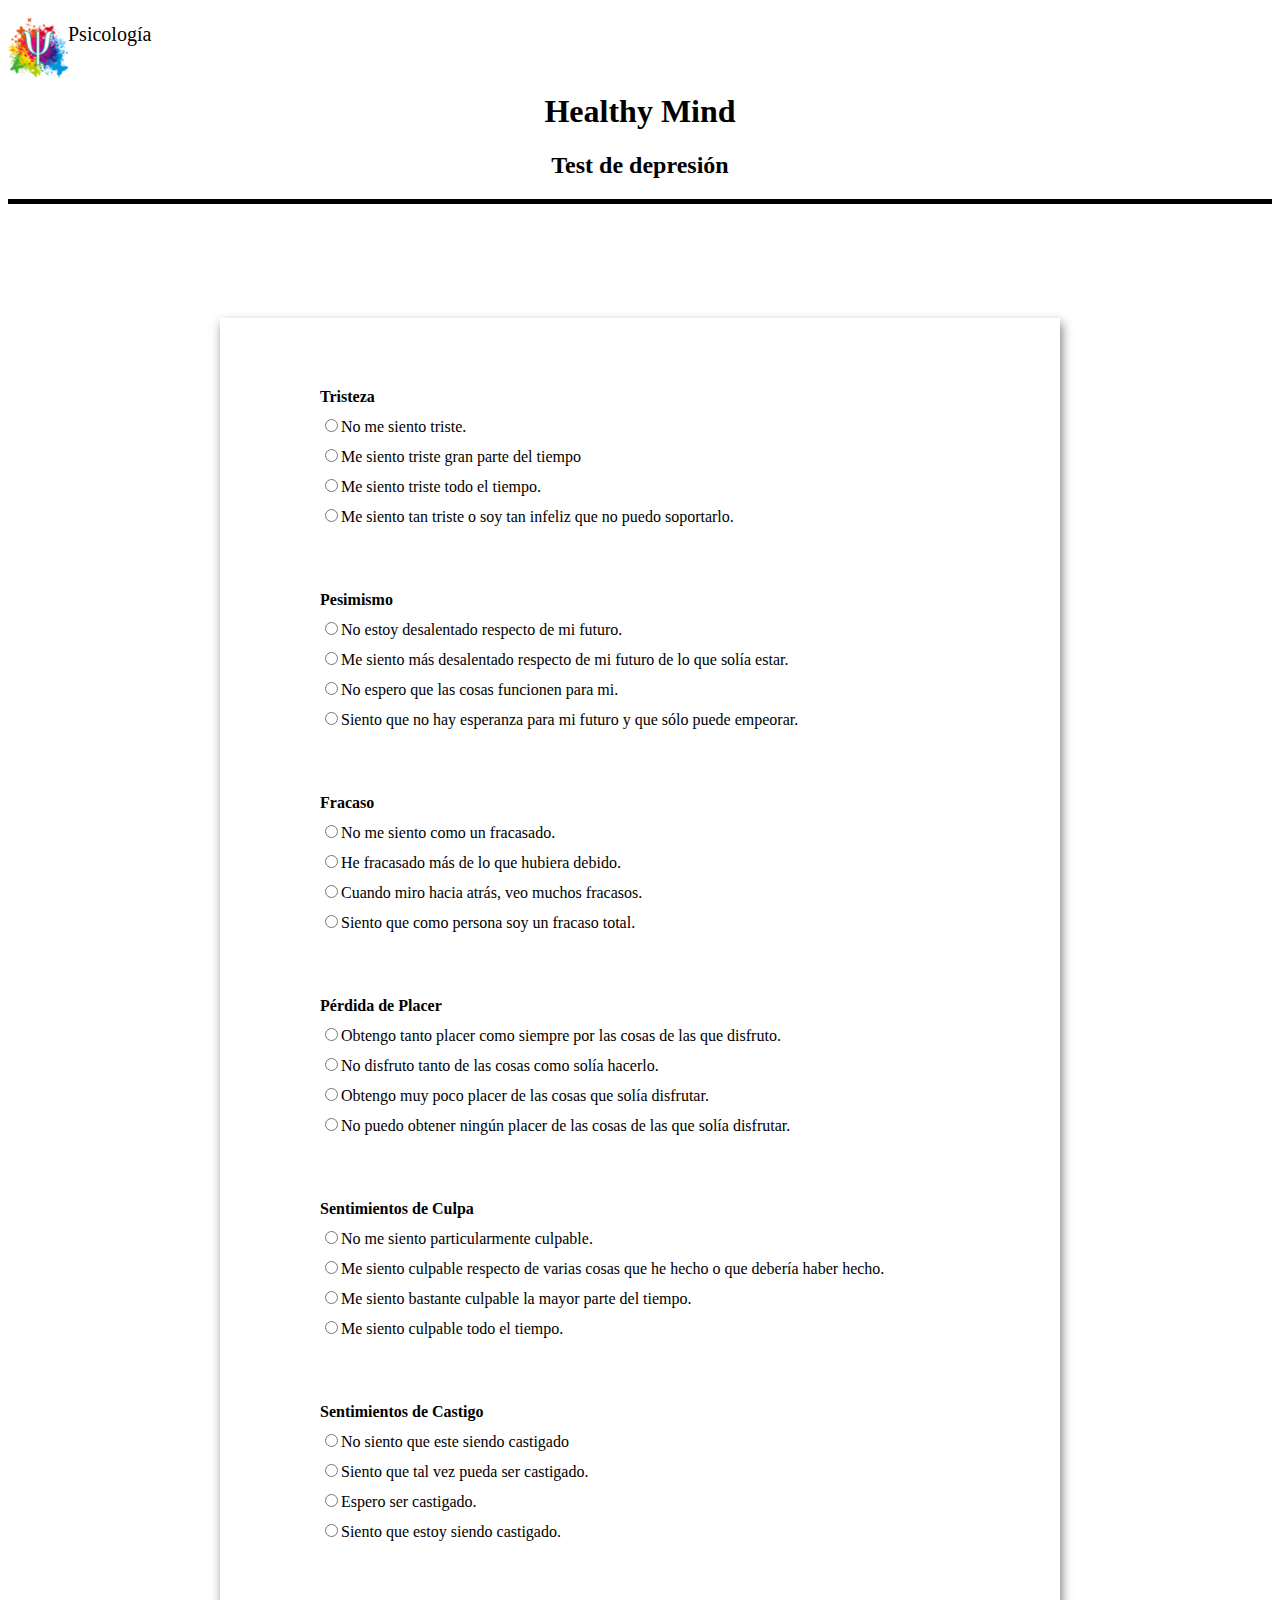
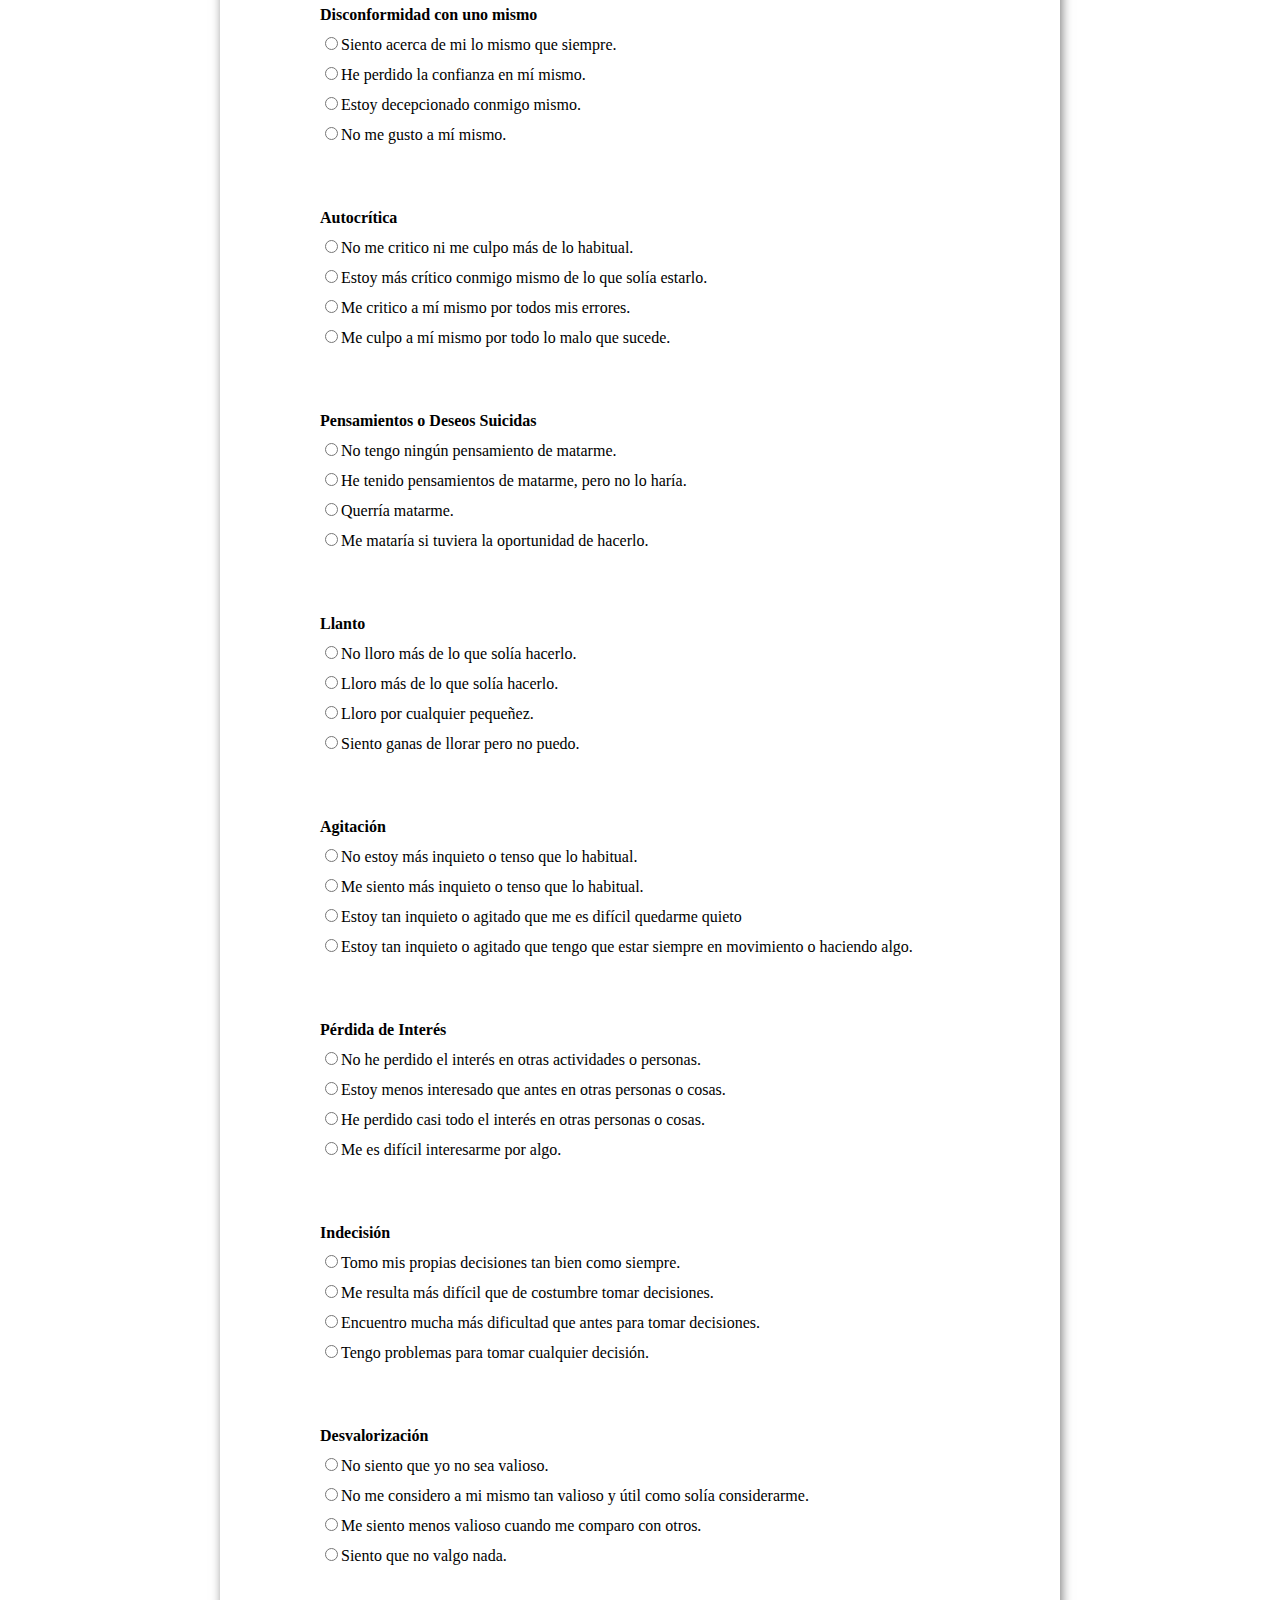
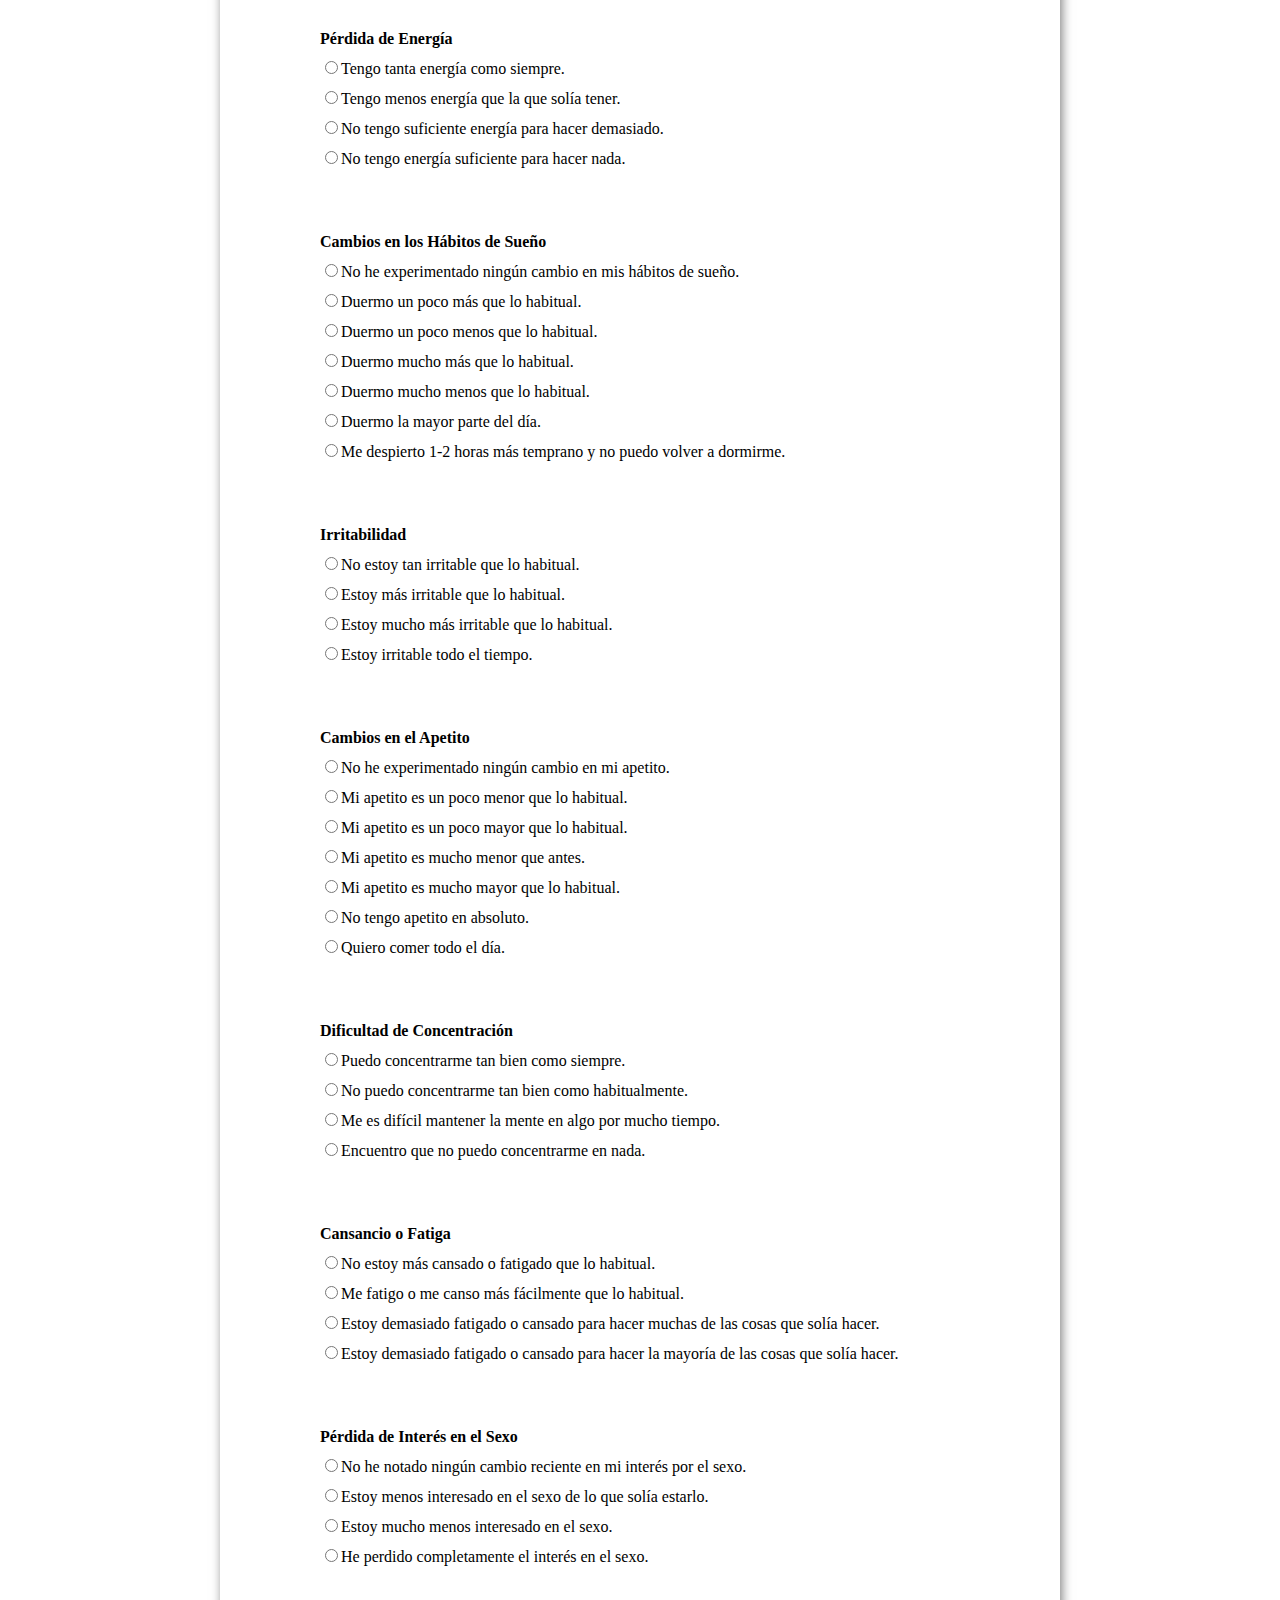
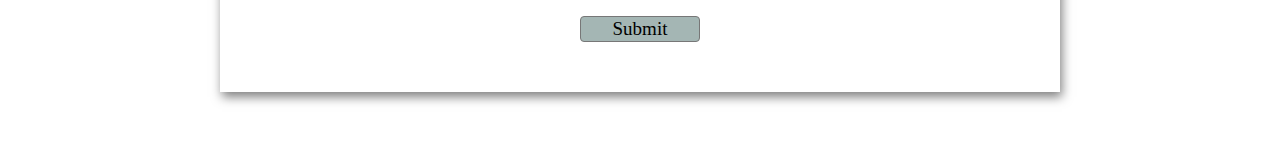
<file: startbootstrap-grayscale-gh-pages/encuesta.html>
<!DOCTYPE html>
<html lang="en">
  
<head>
    <meta charset="UTF-8"/>
    <meta http-equiv="X-UA-Compatible" content="IE=edge">
    <meta name="viewport" content="width=device-width, initial-scale=1, shrink-to-fit=no" />
    <meta name="viewport" content=
    "width=device-width, initial-scale=1.0">
    <link href="css/encuesta.css" rel="stylesheet"/>
<title>
    Healthy Mind
</title>
</head>

<body id="page-top">
    <!-- Navigation-->
    <nav class="navbar navbar-expand-lg navbar-light fixed-top" id="mainNav">
        <div class="container px-4 px-lg-5">
            <img class="img-fluid posicion" src="assets/img/logo.png" alt="...">
            <a class="navbar-brand posicion" href="#page-top">Psicología</a>
        </div>
        <header class="masthead">
            <div class="container px-4 px-lg-5 d-flex h-100 align-items-center justify-content-center">
                <div class="d-flex justify-content-center">
                    <div class="text-center">
                        <h1 class="mx-auto my-0 text-uppercase">Healthy Mind</h1>
                        <h2 class="text-white-50 mx-auto mt-2 mb-5">Test de depresión</h2>
                        <div class = "hr"></div>
                    </div>
                </div>
            </div>
        </header>
    </nav>

    <!-- Create Form -->
    <form id="form">
 
        <!-- Details 
        <div class="form-control">
            <label for="name" id="label-name">
                Name
            </label>
 
            <!- Input Type Text 
            <input type="text"
                   id="name"
                   placeholder="Enter your name" />
        </div>
  
        <div class="form-control">
            <label for="email" id="label-email">
                Email
            </label>
 
            <!- Input Type Email
            <input type="email"
                   id="email"
                   placeholder="Enter your email" />
        </div>
  
        <div class="form-control">
            <label for="age" id="label-age">
                Age
            </label>
 
            <!- Input Type Text 
            <input type="text"
                   id="age"
                   placeholder="Enter your age" />
        </div>
  
        <div class="form-control">
            <label for="role" id="label-role">
                Which option best describes you?
            </label>
             
            <!- Dropdown options 
            <select name="role" id="role">
                <option value="student">Student</option>
                <option value="intern">Intern</option>
                <option value="professional">
                    Professional
                </option>
                <option value="other">Other</option>
            </select>
        </div>
  -->
        <div class="form-control">
            <label class="pregunta">
                Tristeza
            </label>
 
            <!-- Input Type Radio Button -->
            <label for="recommed-1">
                <input type="radio"
                       id="recommed-1"
                       name="recommed">No me siento triste.</input>
            </label>
            <label for="recommed-2">
                <input type="radio"
                       id="recommed-2"
                       name="recommed">Me siento triste gran parte del tiempo</input>
            </label>
            <label for="recommed-3">
                <input type="radio"
                       id="recommed-3"
                       name="recommed">Me siento triste todo el tiempo.</input>
            </label>
            <label for="recommed-4">
                <input type="radio"
                       id="recommed-4"
                       name="recommed">Me siento tan triste o soy tan infeliz que no puedo soportarlo.</input>
            </label>
        </div>

        <div class="form-control">
            <label class="pregunta">
                Pesimismo
            </label>
 
            <!-- Input Type Radio Button -->
            <label for="recommed-1">
                <input type="radio"
                       id="recommed-1"
                       name="recommed">No estoy desalentado respecto de mi futuro.</input>
            </label>
            <label for="recommed-2">
                <input type="radio"
                       id="recommed-2"
                       name="recommed">Me siento más desalentado respecto de mi futuro de lo que solía estar.</input>
            </label>
            <label for="recommed-3">
                <input type="radio"
                       id="recommed-3"
                       name="recommed">No espero que las cosas funcionen para mi.</input>
            </label>
            <label for="recommed-4">
                <input type="radio"
                       id="recommed-4"
                       name="recommed">Siento que no hay esperanza para mi futuro y que sólo puede empeorar.</input>
            </label>
        </div>

        <div class="form-control">
            <label class="pregunta">
                Fracaso
            </label>
 
            <!-- Input Type Radio Button -->
            <label for="recommed-1">
                <input type="radio"
                       id="recommed-1"
                       name="recommed">No me siento como un fracasado.</input>
            </label>
            <label for="recommed-2">
                <input type="radio"
                       id="recommed-2"
                       name="recommed">He fracasado más de lo que hubiera debido.</input>
            </label>
            <label for="recommed-3">
                <input type="radio"
                       id="recommed-3"
                       name="recommed">Cuando miro hacia atrás, veo muchos fracasos.</input>
            </label>
            <label for="recommed-4">
                <input type="radio"
                       id="recommed-4"
                       name="recommed">Siento que como persona soy un fracaso total.</input>
            </label>
        </div>

        <div class="form-control">
            <label class="pregunta">
                Pérdida de Placer
            </label>
 
            <!-- Input Type Radio Button -->
            <label for="recommed-1">
                <input type="radio"
                       id="recommed-1"
                       name="recommed">Obtengo tanto placer como siempre por las cosas de las que disfruto.</input>
            </label>
            <label for="recommed-2">
                <input type="radio"
                       id="recommed-2"
                       name="recommed">No disfruto tanto de las cosas como solía hacerlo.</input>
            </label>
            <label for="recommed-3">
                <input type="radio"
                       id="recommed-3"
                       name="recommed">Obtengo muy poco placer de las cosas que solía disfrutar.</input>
            </label>
            <label for="recommed-4">
                <input type="radio"
                       id="recommed-4"
                       name="recommed">No puedo obtener ningún placer de las cosas de las que solía disfrutar.</input>
            </label>
        </div>

        <div class="form-control">
            <label class="pregunta">
                Sentimientos de Culpa
            </label>
 
            <!-- Input Type Radio Button -->
            <label for="recommed-1">
                <input type="radio"
                       id="recommed-1"
                       name="recommed">No me siento particularmente culpable.</input>
            </label>
            <label for="recommed-2">
                <input type="radio"
                       id="recommed-2"
                       name="recommed">Me siento culpable respecto de varias cosas que he hecho o que debería haber
                       hecho.</input>
            </label>
            <label for="recommed-3">
                <input type="radio"
                       id="recommed-3"
                       name="recommed">Me siento bastante culpable la mayor parte del tiempo.</input>
            </label>
            <label for="recommed-4">
                <input type="radio"
                       id="recommed-4"
                       name="recommed">Me siento culpable todo el tiempo.</input>
            </label>
        </div>

        <div class="form-control">
            <label class="pregunta">
                Sentimientos de Castigo
            </label>
 
            <!-- Input Type Radio Button -->
            <label for="recommed-1">
                <input type="radio"
                       id="recommed-1"
                       name="recommed">No siento que este siendo castigado</input>
            </label>
            <label for="recommed-2">
                <input type="radio"
                       id="recommed-2"
                       name="recommed">Siento que tal vez pueda ser castigado.</input>
            </label>
            <label for="recommed-3">
                <input type="radio"
                       id="recommed-3"
                       name="recommed">Espero ser castigado.</input>
            </label>
            <label for="recommed-4">
                <input type="radio"
                       id="recommed-4"
                       name="recommed">Siento que estoy siendo castigado.</input>
            </label>
        </div>

        <div class="form-control">
            <label class="pregunta">
                Disconformidad con uno mismo
            </label>
 
            <!-- Input Type Radio Button -->
            <label for="recommed-1">
                <input type="radio"
                       id="recommed-1"
                       name="recommed">Siento acerca de mi lo mismo que siempre.</input>
            </label>
            <label for="recommed-2">
                <input type="radio"
                       id="recommed-2"
                       name="recommed">He perdido la confianza en mí mismo.</input>
            </label>
            <label for="recommed-3">
                <input type="radio"
                       id="recommed-3"
                       name="recommed">Estoy decepcionado conmigo mismo.</input>
            </label>
            <label for="recommed-4">
                <input type="radio"
                       id="recommed-4"
                       name="recommed">No me gusto a mí mismo.</input>
            </label>
        </div>

        <div class="form-control">
            <label class="pregunta">
                Autocrítica
            </label>
 
            <!-- Input Type Radio Button -->
            <label for="recommed-1">
                <input type="radio"
                       id="recommed-1"
                       name="recommed">No me critico ni me culpo más de lo habitual.</input>
            </label>
            <label for="recommed-2">
                <input type="radio"
                       id="recommed-2"
                       name="recommed">Estoy más crítico conmigo mismo de lo que solía estarlo.</input>
            </label>
            <label for="recommed-3">
                <input type="radio"
                       id="recommed-3"
                       name="recommed">Me critico a mí mismo por todos mis errores.</input>
            </label>
            <label for="recommed-4">
                <input type="radio"
                       id="recommed-4"
                       name="recommed">Me culpo a mí mismo por todo lo malo que sucede.</input>
            </label>
        </div>

        <div class="form-control">
            <label class="pregunta">
                Pensamientos o Deseos Suicidas
            </label>
 
            <!-- Input Type Radio Button -->
            <label for="recommed-1">
                <input type="radio"
                       id="recommed-1"
                       name="recommed">No tengo ningún pensamiento de matarme.</input>
            </label>
            <label for="recommed-2">
                <input type="radio"
                       id="recommed-2"
                       name="recommed">He tenido pensamientos de matarme, pero no lo haría.</input>
            </label>
            <label for="recommed-3">
                <input type="radio"
                       id="recommed-3"
                       name="recommed">Querría matarme.</input>
            </label>
            <label for="recommed-4">
                <input type="radio"
                       id="recommed-4"
                       name="recommed">Me mataría si tuviera la oportunidad de hacerlo.</input>
            </label>
        </div>

        <div class="form-control">
            <label class="pregunta">
                Llanto
            </label>
 
            <!-- Input Type Radio Button -->
            <label for="recommed-1">
                <input type="radio"
                       id="recommed-1"
                       name="recommed">No lloro más de lo que solía hacerlo.</input>
            </label>
            <label for="recommed-2">
                <input type="radio"
                       id="recommed-2"
                       name="recommed">Lloro más de lo que solía hacerlo.</input>
            </label>
            <label for="recommed-3">
                <input type="radio"
                       id="recommed-3"
                       name="recommed">Lloro por cualquier pequeñez.</input>
            </label>
            <label for="recommed-4">
                <input type="radio"
                       id="recommed-4"
                       name="recommed">Siento ganas de llorar pero no puedo.</input>
            </label>
        </div>

        <div class="form-control">
            <label class="pregunta">
                Agitación
            </label>
 
            <!-- Input Type Radio Button -->
            <label for="recommed-1">
                <input type="radio"
                       id="recommed-1"
                       name="recommed">No estoy más inquieto o tenso que lo habitual.</input>
            </label>
            <label for="recommed-2">
                <input type="radio"
                       id="recommed-2"
                       name="recommed">Me siento más inquieto o tenso que lo habitual.</input>
            </label>
            <label for="recommed-3">
                <input type="radio"
                       id="recommed-3"
                       name="recommed">Estoy tan inquieto o agitado que me es difícil quedarme quieto</input>
            </label>
            <label for="recommed-4">
                <input type="radio"
                       id="recommed-4"
                       name="recommed">Estoy tan inquieto o agitado que tengo que estar siempre en movimiento o
                       haciendo algo.</input>
            </label>
        </div>

        <div class="form-control">
            <label class="pregunta">
                Pérdida de Interés
            </label>
 
            <!-- Input Type Radio Button -->
            <label for="recommed-1">
                <input type="radio"
                       id="recommed-1"
                       name="recommed">No he perdido el interés en otras actividades o personas.</input>
            </label>
            <label for="recommed-2">
                <input type="radio"
                       id="recommed-2"
                       name="recommed">Estoy menos interesado que antes en otras personas o cosas.</input>
            </label>
            <label for="recommed-3">
                <input type="radio"
                       id="recommed-3"
                       name="recommed">He perdido casi todo el interés en otras personas o cosas.</input>
            </label>
            <label for="recommed-4">
                <input type="radio"
                       id="recommed-4"
                       name="recommed">Me es difícil interesarme por algo.</input>
            </label>
        </div>

        <div class="form-control">
            <label class="pregunta">
                Indecisión
            </label>
 
            <!-- Input Type Radio Button -->
            <label for="recommed-1">
                <input type="radio"
                       id="recommed-1"
                       name="recommed">Tomo mis propias decisiones tan bien como siempre.</input>
            </label>
            <label for="recommed-2">
                <input type="radio"
                       id="recommed-2"
                       name="recommed">Me resulta más difícil que de costumbre tomar decisiones.</input>
            </label>
            <label for="recommed-3">
                <input type="radio"
                       id="recommed-3"
                       name="recommed">Encuentro mucha más dificultad que antes para tomar decisiones.</input>
            </label>
            <label for="recommed-4">
                <input type="radio"
                       id="recommed-4"
                       name="recommed">Tengo problemas para tomar cualquier decisión.</input>
            </label>
        </div>

        <div class="form-control">
            <label class="pregunta">
                Desvalorización
            </label>
 
            <!-- Input Type Radio Button -->
            <label for="recommed-1">
                <input type="radio"
                       id="recommed-1"
                       name="recommed">No siento que yo no sea valioso.</input>
            </label>
            <label for="recommed-2">
                <input type="radio"
                       id="recommed-2"
                       name="recommed">No me considero a mi mismo tan valioso y útil como solía considerarme.</input>
            </label>
            <label for="recommed-3">
                <input type="radio"
                       id="recommed-3"
                       name="recommed">Me siento menos valioso cuando me comparo con otros.</input>
            </label>
            <label for="recommed-4">
                <input type="radio"
                       id="recommed-4"
                       name="recommed">Siento que no valgo nada.</input>
            </label>
        </div>

        <div class="form-control">
            <label class="pregunta">
                Pérdida de Energía
            </label>
 
            <!-- Input Type Radio Button -->
            <label for="recommed-1">
                <input type="radio"
                       id="recommed-1"
                       name="recommed">Tengo tanta energía como siempre.</input>
            </label>
            <label for="recommed-2">
                <input type="radio"
                       id="recommed-2"
                       name="recommed">Tengo menos energía que la que solía tener.</input>
            </label>
            <label for="recommed-3">
                <input type="radio"
                       id="recommed-3"
                       name="recommed">No tengo suficiente energía para hacer demasiado.</input>
            </label>
            <label for="recommed-4">
                <input type="radio"
                       id="recommed-4"
                       name="recommed">No tengo energía suficiente para hacer nada.</input>
            </label>
        </div>

        <div class="form-control">
            <label class="pregunta">
                Cambios en los Hábitos de Sueño
            </label>
 
            <!-- Input Type Radio Button -->
            <label for="recommed-1">
                <input type="radio"
                       id="recommed-1"
                       name="recommed">No he experimentado ningún cambio en mis hábitos de sueño.</input>
            </label>
            <label for="recommed-2">
                <input type="radio"
                       id="recommed-2"
                       name="recommed">Duermo un poco más que lo habitual.</input>
            </label>
            <label for="recommed-3">
                <input type="radio"
                       id="recommed-3"
                       name="recommed">Duermo un poco menos que lo habitual.</input>
            </label>
            <label for="recommed-4">
                <input type="radio"
                       id="recommed-4"
                       name="recommed">Duermo mucho más que lo habitual.</input>
            </label>
            <label for="recommed-5">
                <input type="radio"
                       id="recommed-5"
                       name="recommed">Duermo mucho menos que lo habitual.</input>
            </label>
            <label for="recommed-6">
                <input type="radio"
                       id="recommed-6"
                       name="recommed">Duermo la mayor parte del día.</input>
            </label>
            <label for="recommed-7">
                <input type="radio"
                       id="recommed-7"
                       name="recommed">Me despierto 1-2 horas más temprano y no puedo volver a dormirme.</input>
            </label>
        </div>

        <div class="form-control">
            <label class="pregunta">
                Irritabilidad
            </label>
 
            <!-- Input Type Radio Button -->
            <label for="recommed-1">
                <input type="radio"
                       id="recommed-1"
                       name="recommed">No estoy tan irritable que lo habitual.</input>
            </label>
            <label for="recommed-2">
                <input type="radio"
                       id="recommed-2"
                       name="recommed">Estoy más irritable que lo habitual.</input>
            </label>
            <label for="recommed-3">
                <input type="radio"
                       id="recommed-3"
                       name="recommed">Estoy mucho más irritable que lo habitual.</input>
            </label>
            <label for="recommed-4">
                <input type="radio"
                       id="recommed-4"
                       name="recommed">Estoy irritable todo el tiempo.</input>
            </label>
        </div>

        <div class="form-control">
            <label class="pregunta">
                Cambios en el Apetito
            </label>
 
            <!-- Input Type Radio Button -->
            <label for="recommed-1">
                <input type="radio"
                       id="recommed-1"
                       name="recommed">No he experimentado ningún cambio en mi apetito.</input>
            </label>
            <label for="recommed-2">
                <input type="radio"
                       id="recommed-2"
                       name="recommed">Mi apetito es un poco menor que lo habitual.</input>
            </label>
            <label for="recommed-3">
                <input type="radio"
                       id="recommed-3"
                       name="recommed">Mi apetito es un poco mayor que lo habitual.</input>
            </label>
            <label for="recommed-4">
                <input type="radio"
                       id="recommed-4"
                       name="recommed">Mi apetito es mucho menor que antes.</input>
            </label>
            <label for="recommed-5">
                <input type="radio"
                       id="recommed-5"
                       name="recommed">Mi apetito es mucho mayor que lo habitual.</input>
            </label>
            <label for="recommed-6">
                <input type="radio"
                       id="recommed-6"
                       name="recommed">No tengo apetito en absoluto.</input>
            </label>
            <label for="recommed-7">
                <input type="radio"
                       id="recommed-7"
                       name="recommed">Quiero comer todo el día.</input>
            </label>
        </div>

        <div class="form-control">
            <label class="pregunta">
                Dificultad de Concentración
            </label>
 
            <!-- Input Type Radio Button -->
            <label for="recommed-1">
                <input type="radio"
                       id="recommed-1"
                       name="recommed">Puedo concentrarme tan bien como siempre.</input>
            </label>
            <label for="recommed-2">
                <input type="radio"
                       id="recommed-2"
                       name="recommed">No puedo concentrarme tan bien como habitualmente.</input>
            </label>
            <label for="recommed-3">
                <input type="radio"
                       id="recommed-3"
                       name="recommed">Me es difícil mantener la mente en algo por mucho tiempo.</input>
            </label>
            <label for="recommed-4">
                <input type="radio"
                       id="recommed-4"
                       name="recommed">Encuentro que no puedo concentrarme en nada.</input>
            </label>
        </div>

        
        <div class="form-control">
            <label class="pregunta">
                Cansancio o Fatiga
            </label>
 
            <!-- Input Type Radio Button -->
            <label for="recommed-1">
                <input type="radio"
                       id="recommed-1"
                       name="recommed">No estoy más cansado o fatigado que lo habitual.</input>
            </label>
            <label for="recommed-2">
                <input type="radio"
                       id="recommed-2"
                       name="recommed">Me fatigo o me canso más fácilmente que lo habitual.</input>
            </label>
            <label for="recommed-3">
                <input type="radio"
                       id="recommed-3"
                       name="recommed">Estoy demasiado fatigado o cansado para hacer muchas de las cosas que solía
                       hacer.</input>
            </label>
            <label for="recommed-4">
                <input type="radio"
                       id="recommed-4"
                       name="recommed">Estoy demasiado fatigado o cansado para hacer la mayoría de las cosas que solía hacer.</input>
            </label>
        </div>

        <div class="form-control">
            <label class="pregunta">
                Pérdida de Interés en el Sexo
            </label>
 
            <!-- Input Type Radio Button -->
            <label for="recommed-1">
                <input type="radio"
                       id="recommed-1"
                       name="recommed">No he notado ningún cambio reciente en mi interés por el sexo.</input>
            </label>
            <label for="recommed-2">
                <input type="radio"
                       id="recommed-2"
                       name="recommed">Estoy menos interesado en el sexo de lo que solía estarlo.</input>
            </label>
            <label for="recommed-3">
                <input type="radio"
                       id="recommed-3"
                       name="recommed">Estoy mucho menos interesado en el sexo.</input>
            </label>
            <label for="recommed-4">
                <input type="radio"
                       id="recommed-4"
                       name="recommed">He perdido completamente el interés en el sexo.</input>
            </label>
        </div>


 <!--
        <div class="form-control">
            <label>Languages and Frameworks known
                <small>(Check all that apply)</small>
            </label>
            <!- Input Type Checkbox 
            <label for="inp-1">
                <input type="checkbox"
                       name="inp">C</input></label>
            <label for="inp-2">
                <input type="checkbox"
                       name="inp">C++</input></label>
            <label for="inp-3">
                <input type="checkbox"
                       name="inp">C#</input></label>
            <label for="inp-4">
                <input type="checkbox"
                       name="inp">Java</input></label>
            <label for="inp-5">
                <input type="checkbox"
                       name="inp">Python</input></label>
            <label for="inp-6">
                <input type="checkbox"
                       name="inp">JavaScript</input></label>
            <label for="inp-7">
                <input type="checkbox"
                       name="inp">React</input></label>
            <label for="inp-7">
                <input type="checkbox"
                       name="inp">Angular</input></label>
            <label for="inp-7">
                <input type="checkbox"
                       name="inp">Django</input></label>
            <label for="inp-7">
                <input type="checkbox"
                       name="inp">Spring</input></label>
        </div>
  
        <div class="form-control">
            <label for="comment">
                Any comments or suggestions
            </label>
 
            <!- multi-line text input control 
            <textarea name="comment" id="comment"
                placeholder="Enter your comment here">
            </textarea>
        </div>
    --> 
        <!-- Multi-line Text Input Control -->
        <button id="btnAceptar" type="submit" value="submit">
            Submit
        </button>
    </form>
</body>
</html>
</file>
<file: startbootstrap-grayscale-gh-pages/css/encuesta.css>
/* Styling the Body element i.e. Color,
Font, Alignment */
body {
    background-color: #ffffff;
    font-family: Verdana;
    text-align: center;
}

.navbar-brand {
    padding-top: 0.3125rem;
    padding-bottom: 0.3125rem;
    margin-right: 1rem;
    font-size: 1.25rem;
    text-decoration: none;
    white-space: nowrap;
    color: black;
  }

  .masthead {
    position: relative;
    width: 100%;
    min-height: 1rem;
    padding: 4rem 0;
    background-position: center;
  }

  .hr{
    height: 5px;
    background-color: black;
  }

.posicion{
    margin-top: 10px;
    float: left !important;
}

.text-center {
    text-align: center !important;
  }

/* Styling the Form (Color, Padding, Shadow) */
form {
    background-color: #fff;
    max-width: 800px;
    margin: 50px auto;
    padding: 30px 20px;
    box-shadow: 2px 5px 10px rgba(0, 0, 0, 0.5);
}

/* Styling form-control Class */
.form-control {
    text-align: left;
    margin-bottom: 25px;
    padding-left: 10%;
    padding-top: 40px;
}

/* Styling form-control Label */
.form-control label {
    display: block;
    margin-bottom: 10px;
}

.pregunta{
    font-weight: bold;
}

/* Styling form-control input,
select, textarea */
.form-control input,
.form-control select,
.form-control textarea {
    border: 1px solid #777;
    border-radius: 2px;
    font-family: inherit;
    padding: 10px;
    display: block;
    width: 95%;
}

/* Styling form-control Radio
button and Checkbox */
.form-control input[type="radio"],
.form-control input[type="checkbox"] {
    display: inline-block;
    width: auto;
}

/* Styling Button */
#btnAceptar {
    background-color: #a4b6b4;
    border: 1px solid #777;
    border-radius: 4px;
    font-family: inherit;
    font-size: 19px;
    display: block;
    margin: auto;
    width: 15%;
    margin-top: 50px;
    margin-bottom: 20px;
}
</file>
